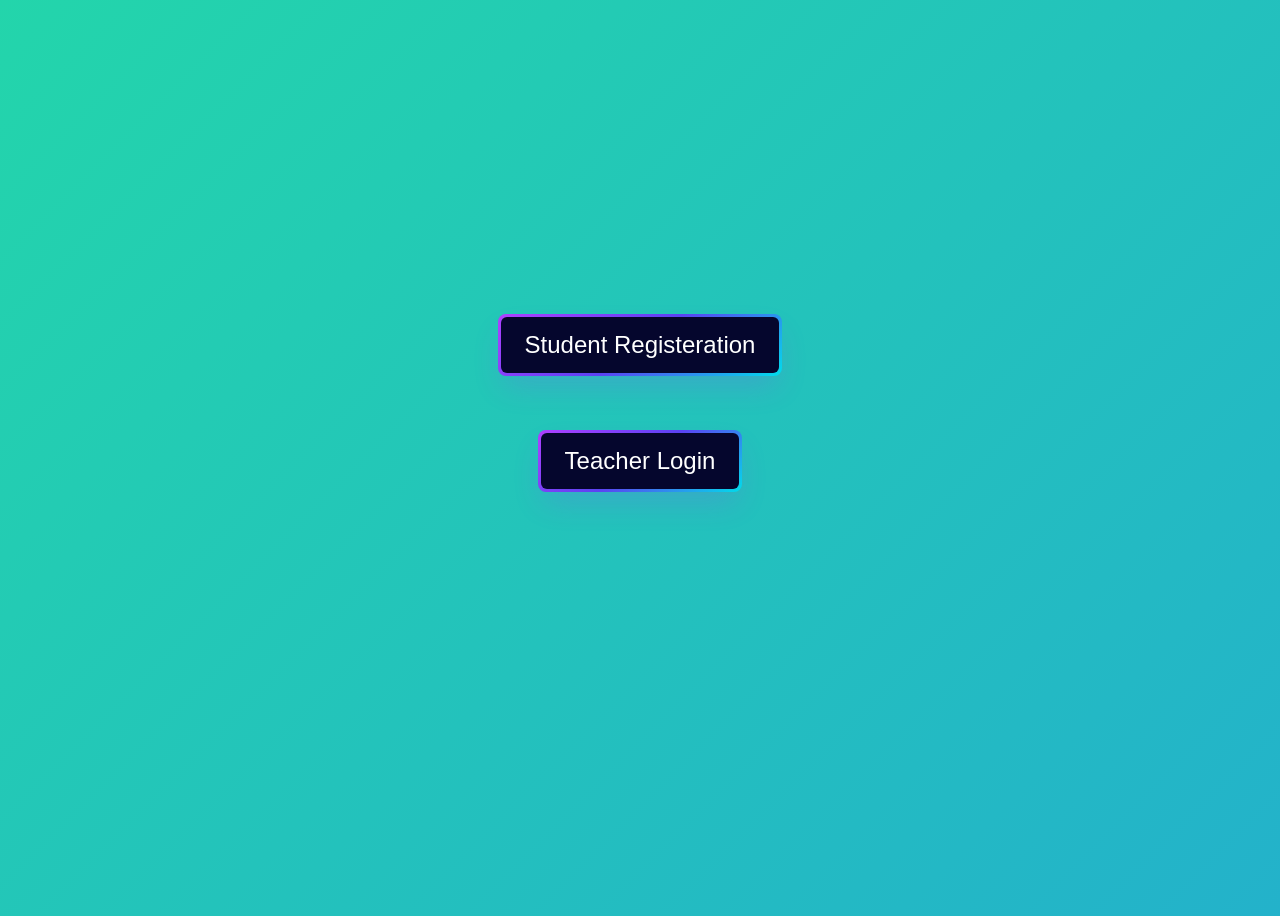
<file: Source Code/website/index.html>
<html> 
<head>

	<link rel="stylesheet" href="index.css">
</head>   
  <body> 
  	<br>
<br>
<br><br>
<br>
<br><br>
<br>
<br><br>
<br>
<br><br>
<br>
<br><br>
<br>

<!-- <div class="btn-center"> -->

<button class="button-64" role="button"><span class="text" onclick="location.href='Student.php'">Student Registeration</span></button>
<!-- </div> -->
    
    <!-- <div class="btn-center">
  <button type="submit" onclick="location.href='form.html'">Student login</button>
	</div> -->
<br>
<br>
<br>

<button class="button-64" role="button"><span class="text" onclick="location.href='updatedlogin.php'">Teacher Login</span></button>
<!-- <div class="btn-center">
  <button type="submit" onclick="location.href='teacher.html'">Teacher login</button>
	</div> -->
  
    
  </body>    
</html>
</file>
<file: Source Code/website/index.css>
body {
	background: linear-gradient(-45deg, #ee7752, #e73c7e, #23a6d5, #23d5ab);
	background-size: 400% 400%;
	animation: gradient 15s ease infinite;
	height: 100vh;
}

@keyframes gradient {
	0% {
		background-position: 0% 50%;
	}
	50% {
		background-position: 100% 50%;
	}
	100% {
		background-position: 0% 50%;
	}
}


.button-64 {
    margin: 0 auto;
    display: block;
}



/* CSS */
.button-64 {
  align-items: center;
  background-image: linear-gradient(144deg,#AF40FF, #5B42F3 50%,#00DDEB);
  border: 0;
  border-radius: 8px;
  box-shadow: rgba(151, 65, 252, 0.2) 0 15px 30px -5px;
  box-sizing: border-box;
  color: #FFFFFF;
  display: flex;
  font-family: Phantomsans, sans-serif;
  font-size: 20px;
  justify-content: center;
  line-height: 1em;
  max-width: 100%;
  min-width: 140px;
  padding: 3px;
  text-decoration: none;
  user-select: none;
  -webkit-user-select: none;
  touch-action: manipulation;
  white-space: nowrap;
  cursor: pointer;
}

.button-64:active,
.button-64:hover {
  outline: 0;
}

.button-64 span {
  background-color: rgb(5, 6, 45);
  padding: 16px 24px;
  border-radius: 6px;
  width: 100%;
  height: 100%;
  transition: 300ms;
}

.button-64:hover span {
  background: none;
}

@media (min-width: 768px) {
  .button-64 {
    font-size: 24px;
    min-width: 196px;
  }
}
</file>
